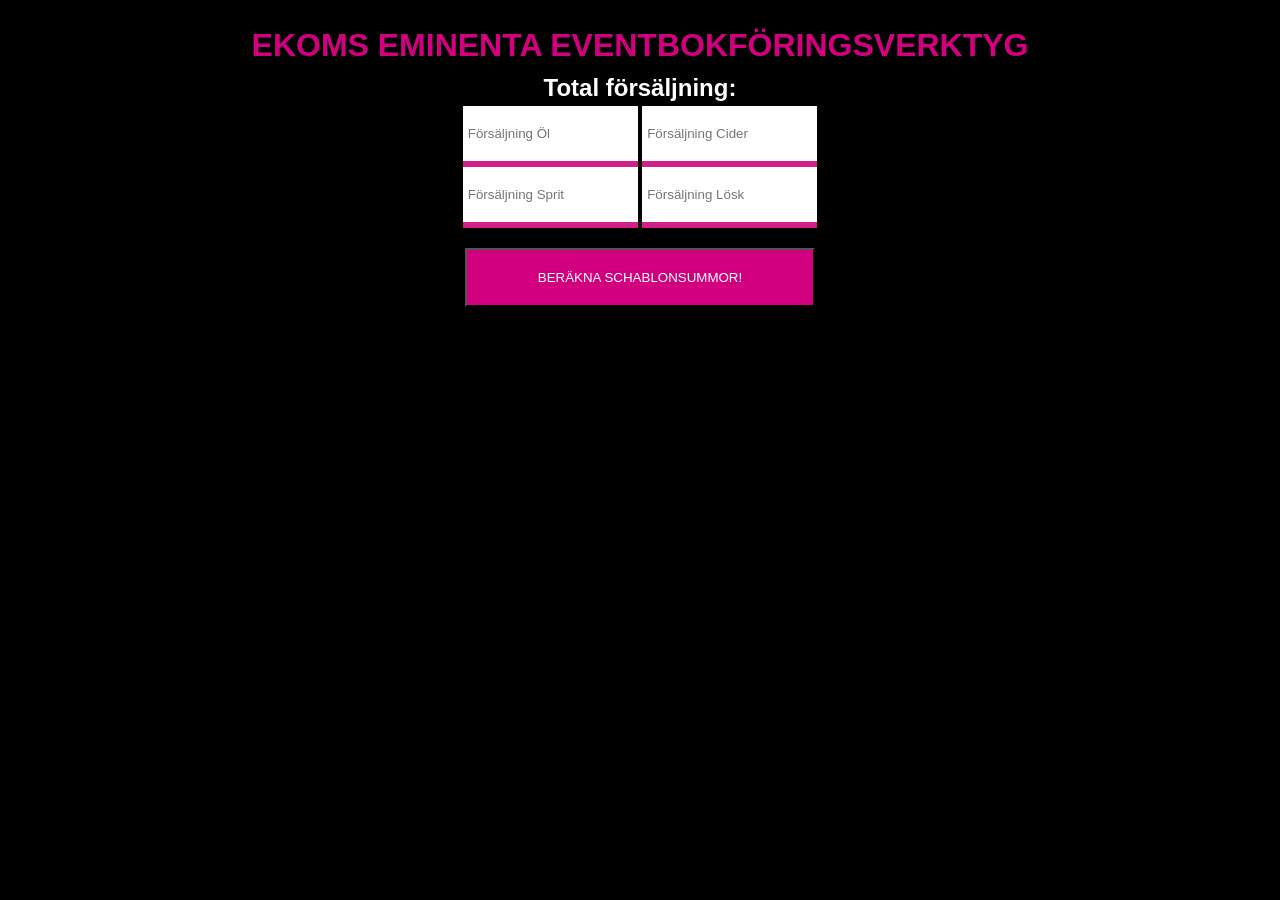
<file: index.htm>
<!DOCTYPE html>
<html>
	<head>
		<meta charset="utf-8">
		<title>EEE</title>
		<link rel="stylesheet" href="style.css">
		<script type="text/javascript" src="ekoms.js"></script>
		<meta name="viewport" content="width=device-width, initial-scale=1.0">
	</head>

	<body>
		<h2>Ekoms Eminenta Eventbokföringsverktyg</h2>
		<h3>Total försäljning:</h3>
		<input class="in" type="text" placeholder="Försäljning Öl" id="beer">
		<input class="in" type="text" placeholder="Försäljning Cider" id="cider">
		<br>
		<input class="in" type="text" placeholder="Försäljning Sprit" id="booze">
		<input class="in" type="text" placeholder="Försäljning Lösk" id="soda">
		<br>

		<input type="submit" id="submit" onclick="submit()" value="BERÄKNA SCHABLONSUMMOR!">
		<div align="center">
			<table ><!--style="width:100%"-->
				<tr id="titleRow"></tr>
				<tr id="pre"></tr>
				<tr id="post"></tr>
			</table>
		</div>
	</body>

</html>
</file>
<file: style.css>
h2 {
	font-size: 2em;
	text-transform: uppercase;
	color: #d2007f;
	margin-bottom: 10px;
}

h2:hover {
	color: #fff;
}

h3 {
	font-size: 1.5em;
	color:white;
	margin-top: 0px;
	margin-bottom: 4px;
}

img {
	width: 70px;
	height: 60px;
}

img:hover {
	width: 210px;
	height: 180px;
}

body {
    background-color: #000;
    font-family: 'Roboto Condensed', sans-serif;
    font-size: 16px;
    font-weight: 100;
    text-align: center;
}

table { 
	border-collapse:collapse;
	text-align: center;
	margin-right: 110px;
}

td {
	color:WHITE;
	padding-right: 30px;
	background-color: #d2007f;
	border: none;
}



tr {
	padding: 50px, 0px, 50px, 10;
	width: 20px;
	min-height: 40px;
	font-size: 1.2em;
	border: none;
	color: white;
}

#submit {
	background-color: #d2007f;
	margin-top: 20px;
	margin-bottom: 20px;
	padding: 20px 0px 20px 0px;
	width: 350px;
	color: white;
}

.in {
	padding-left: 5px;
	padding-top: 20px;
	padding-bottom: 20px;
	width: 168px;
	border-style: none;
	border-bottom-style: solid; 
	border-width: 6px;
	border-color: #d22089;
}

.firstCol{
	background-color: black;
	padding-right: 5px;
}

.titleRow{
	background-color: black;text-transform: uppercase;
}

.pre {
	background-color: white;
	color: #d2007f;
}

.post {
	background-color: #d2007f;
}
</file>
